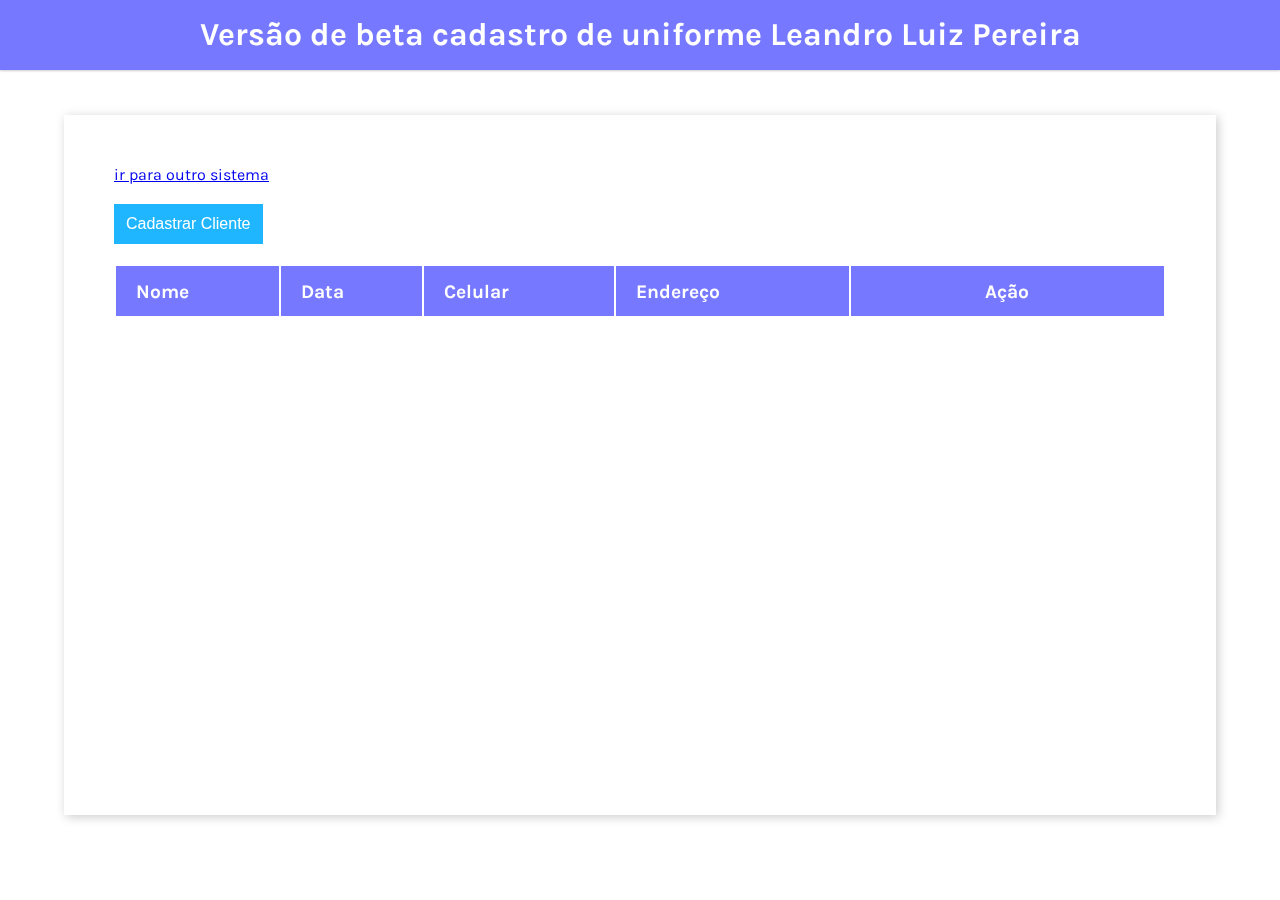
<file: index.html>
<!DOCTYPE html>
<html lang="pt-BR">

<head>
    <meta charset="UTF-8">
    <meta http-equiv="X-UA-Compatible" content="IE=edge">
    <meta name="viewport" content="width=device-width, initial-scale=1.0">
    <link rel="preconnect" href="https://fonts.gstatic.com">
    <link href="https://fonts.googleapis.com/css2?family=Karla:ital,wght@0,400;0,700;1,200;1,800&display=swap"
        rel="stylesheet">
    <link rel="stylesheet" href="static/css/main.css">
    <link rel="stylesheet" href="static/css/button.css">
    <link rel="stylesheet" href="static/css/records.css">
    <link rel="stylesheet" href="static/css/modal.css">
    <script src="static/main.js" defer></script>
    <title>CRUD</title>
</head>

<body>
    <header>
       
            <h1 style="color: white;" class="header-title">Versão de beta cadastro de uniforme Leandro Luiz Pereira  </h1>
      
    </header>
    <main>
       <a href="index2.html">ir para outro sistema</a>
        <button type="button" class="button blue mobile" id="cadastrarCliente">Cadastrar Cliente</button>
     
        <table id="tableClient" class="records">
            <thead>
                <tr>
                    <th style="color: white;">Nome</th>
                    <th style="color: white;">Data</th>
                    <th style="color: white;">Celular</th>
                    <th style="color: white;">Endereço</th>
                    <th style="color: white;">Ação</th>
                </tr>
            </thead>
            <tbody>

            </tbody>
        </table>
        <div class="modal" id="modal">
            <div class="modal-content">
                <header class="modal-header">
                    <h2 style="color: white;">Novo Cliente</h2>
                    <span class="modal-close" id="modalClose">&#10006;</span>
                </header>
                <form id="form" class="modal-form">
                    <input type="text" id="nome" data-index="new" class="modal-field" placeholder="Nome do Cliente"
                        required>
                    <input type="date" id="email" class="modal-field" placeholder="Data do Pedido" required>
                    <input type="text" id="celular" class="modal-field" placeholder="Celular do Cliente" required>
                    <input type="text" id="cidade" class="modal-field" placeholder="Endereço do Cliente" required>
                </form>
                <footer class="modal-footer">
                    <button id="salvar" class="button green">Salvar</button>
                    <button id="cancelar" class="button blue">Cancelar</button>
                </footer>
            </div>
        </div>
    </main>
    <footer>
      
    </footer>
</body>

</html>
</file>
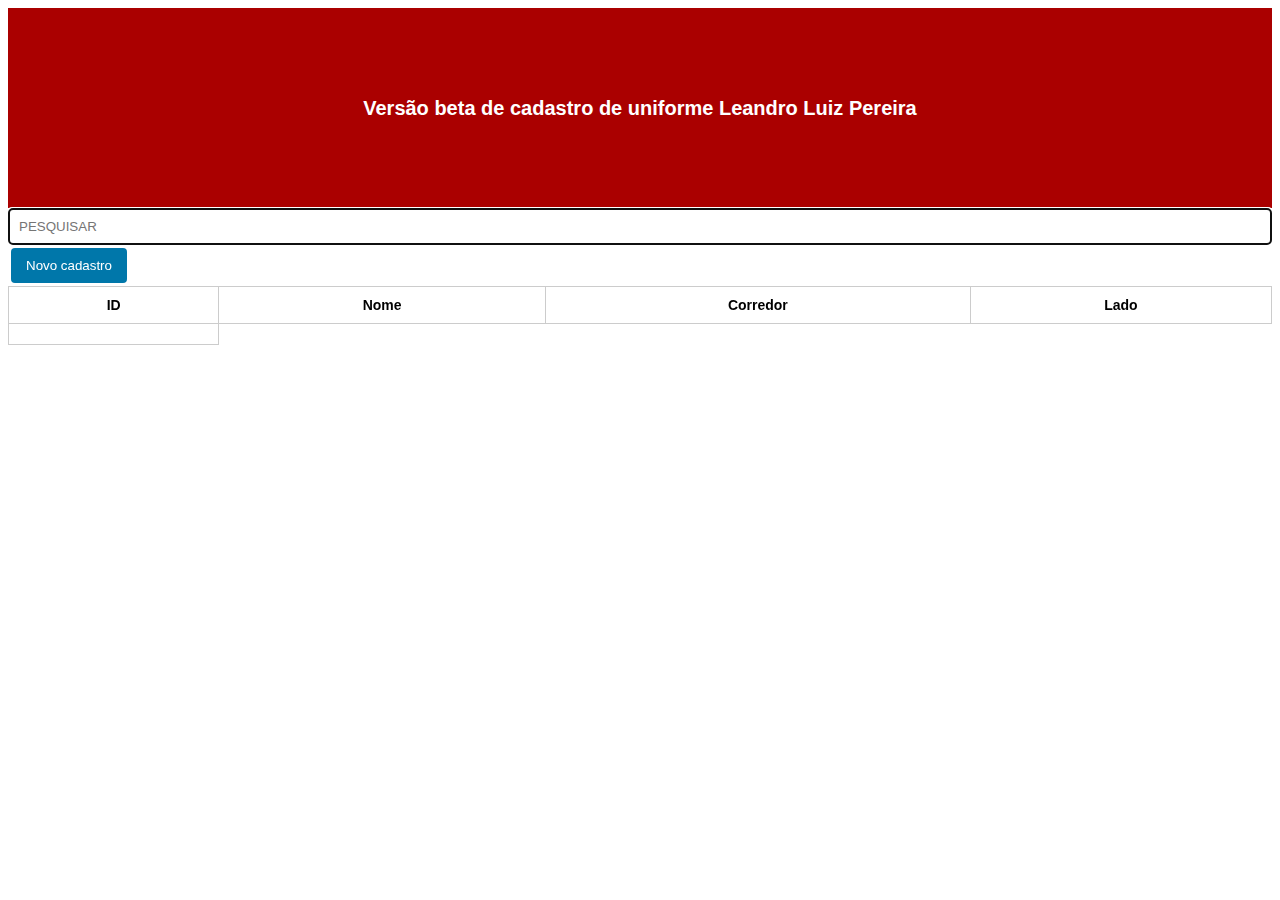
<file: index2.html>
<!DOCTYPE html>
<html lang="pt-br">
<head>
    <meta charset="UTF-8">
    <meta name="viewport" content="width=device-width, initial-scale=1.0">
    <title>Usuários</title>
    <script type='text/javascript' src="static/main2.js"></script>

    <style>
        
        .scroll{
            overflow: scroll; 
            width: 100px;
            height: 500px;
        }
        .container{

            background-color: #a00;
            width: 100%;
            height: 200px;
            display: flex;
            align-items: center;
            justify-content: center;

        }
        #listaRegistros{ display: none; }
        #cadastroRegistro{
            display: none;
            flex-direction: column;
            gap: 30px;
        }

        body[page=lista] #listaRegistros{ display: block; }
        body[page=cadastro] #cadastroRegistro{ display: flex; }

        body{
            font-family: Arial, Helvetica, sans-serif;
            font-size: 14px;
        }

        table{
            width: 100%;
            border-collapse: collapse;
        }
        table th,
        table td{
            font-size: 14px;
            padding: 10px 15px;
            border: solid 1px #ccc;
        }

        button{
            border: none;
            border-radius: 4px;
            cursor: pointer;
            background-color: #07a;
            color: #fff;
            margin: 3px;
            padding: 10px 15px;
        }
        button.cinza{
            background-color: #ccc;
            color: #666;
        }
        button.vermelho{
            background-color: #a00;
        }
        button:hover{
            opacity: 0.8;
        }

        input{
            border: solid 1px #ccc;
            border-radius: 4px;
            padding: 10px;
        }

        .label>div{
            display: flex;
        }
        .label>div>input{
            flex: 1;
        }
        @media only screen and (max-width: 600px) {
            .text{
                font-size: 10px;
                color:blue;
            }
        }
    </style>

</head>
<body page='lista'>
    
    <div class="container">
        <h1 class="text" id="text" style="text-align: center;background-color: #a00;color: white;border-radius: 10px;font-size: 20px;" >Versão beta de cadastro de uniforme Leandro Luiz Pereira </h1>
    </div>
    <div id='listaRegistros'>

        <div style='display: flex;'>
            <input style='flex:1' placeholder="PESQUISAR" autofocus id='inputPesquisa' />
        </div>


        <table>
            <thead>
                <tr>
                    <th>ID</th>
                    <th>Nome</th>
                    <th>Corredor</th>
                    <th>Lado</tr>
                    <th></th>
                </tr>
                <div>
                    <button onclick="vizualizar('cadastro', true)">Novo cadastro</button>
                </div>
            </thead>
            <tbody id='listaRegistrosBody'></tbody>
        </table>

       

    </div class="scroll">
     
    <div>
    <form id='cadastroRegistro'>

        <div class='label'>
            <div>ID</div>
            <div>
                <input type='number' readonly id='id' />
            </div>
        </div>

        <div class='label'>
            <div>Nome</div>
            <div>
                <input id='nome' />
            </div>
        </div>

        <div class='label'>
            <div>Corredor</div>
            <div>
                <input type='tel' id='fone' />
            </div>
        </div>

        <div class='label'>
            <div>Lado</div>
            <div>
                <input  id='lado' />
            </div>
        </div>

        <div>
            <button>Salvar</button>
            <button onclick="vizualizar('lista')" class="cinza" type='button'>Cancelar</button>
        </div>

    </form>
</div>
</body>
</html>
</file>
<file: static/css/main.css>
*{
    padding: 0;
    margin: 0;
    box-sizing: border-box;
}

:root{
    --primary-color: #7679ff;
    --secundary-color: #FFF1CC;
    --shadow-color: #CCC;
    --text-color: #FFF;
}

body{
    min-height: 100vh;
    display: flex;
    flex-direction: column;
    font-family: 'karla', sans-serif;
    position:relative;
}

header{
    background-color: var(--primary-color);
    height: 70px;
    text-align: center;
    line-height: 70px;
    box-shadow: 0 1px 2px var(--shadow-color);
}

.header-title{
    color: black;
    font-size: 2rem;
}

main{
    flex-grow: 1;
    display: flex;
    flex-direction: column;
    align-items: flex-start;
    width: 90%;
    margin: 5vh auto;
    padding: 50px;
    box-shadow: 2px 2px 10px var(--shadow-color);
    gap: 20px;
}

footer{
    width:100;
    text-align: center;
    font-weight: 200;
    font-style: italic;
    padding: 20px;
}

@media (max-width:480px){
    header{
        position:fixed;
        width:100%;
    }
    .header-title{
        font-size: 1.5rem;
    }

    main{
        padding: 0;
        margin: 20px 0 0 0;
        width:100%;
        box-shadow: none;
    }
}
</file>
<file: static/css/button.css>
.button{
    border-style: none;
    height: 40px;
    padding: 6px 12px;
    background-color: black;
    color: white;
    font-size: 1rem;
    cursor: pointer;
    transition: box-shadow .6s ease;
}

.button.blue{
    background-color: #1FB6FF;
}

button.green{
    background-color: #13CE66;
}

button.red{
    background-color: #FF4949;
}

.button:hover{
    box-shadow: inset 200px 0 0 #00000055;
}

@media(max-width:480px){
    .button.mobile{
        color:transparent;
        font-size:0;
        width:50px;
        height:50px;
        border-radius: 50%;
        position:fixed;
        top: 90vh;
        left: 80vw;
    }
    .button.mobile::before{
        content: "+";
        color:black;
        font-size:2rem;
        width:100%;
        height:100%;
    }
}
</file>
<file: static/css/records.css>
.records{
    width: 100%;
    user-select: none;
    text-align: left;
}

.records th{
    height: 50px;
    background-color: var(--primary-color);
    padding-left: 20px;
    font-size: 1.2rem;    
}
.records td{
    height: 50px;
    padding-left: 20px;
}

.records th:last-child,
.records td:last-child{
    padding: 0;
    min-width: 140px;
    text-align: center;
}

.records tr:hover{
    background-color: var(--secundary-color);
}

@media(max-width:480px){
    .records{
        border-spacing: 5px;
    }
    .records thead{
        display:none;
    }
    .records tr{
        box-shadow: 0 1px 3px var(--shadow-color);
    }
    .records td:not(:first-child){
        display:flex;
        justify-content: space-between;
        padding: 0 20px;
    }

    .records td{
        margin:10px 0;
    }

    .records tr:hover{
        background-color: inherit;
    }
}
</file>
<file: static/css/modal.css>
.modal{
    position: fixed;
    top:0;
    left:0;
    width: 100%;
    height: 100%;
    background: #00000090;
    opacity: 0;
    z-index: -1;
}

.modal.active{
    opacity: 1;
    z-index: 1;
}

.modal-content{
    display: flex;
    flex-direction: column;
    gap:20px;
    width: 50vw;
    margin: 15vh auto;
    padding-bottom: 20px;
    background-color: white;
    box-shadow: 1px 1px 10px black;
}

.modal-header{
    display: flex;
    position: relative;
    justify-content: center;
    height: 40px;
    line-height: 40px;
    font-size: 1rem;
}



.modal-close{
    position: absolute;
    right: 0;
    display: block;
    width: 40px;
    height: 40px;
    text-align: center;
    user-select: none;
    cursor: pointer;
}

.modal-close:hover{
    background-color: #FF4949;
    color: white;
}

.modal-form{
    display: flex;
    justify-content: space-between;
    flex-wrap: wrap;
    gap: 20px;
    padding: 0 20px;
}

.modal-field{
    width: calc(50% - 10px);
    height: 40px;
    outline-style: none;
    border-style: none;
    box-shadow: 0 0 2px black;
    padding: 0 10px;
    font-size:1rem;
}

.modal-field:focus{
    border: 2px solid var(--primary-color);
    box-shadow: 0 0 3px var(--primary-color);
}


.modal-footer{
    background-color: inherit;
    text-align: right;
    padding: 0 20px;
}

@media (max-width:480px){
    .modal{
        top:100%;
        transition: all 1s ease;
    }
    .modal.active{
        top:0;
    }
    .modal-content{
        margin:0;
        width:100%;
        position:fixed;
    }
    .modal-field{
        width:100%;
    }
}
</file>
